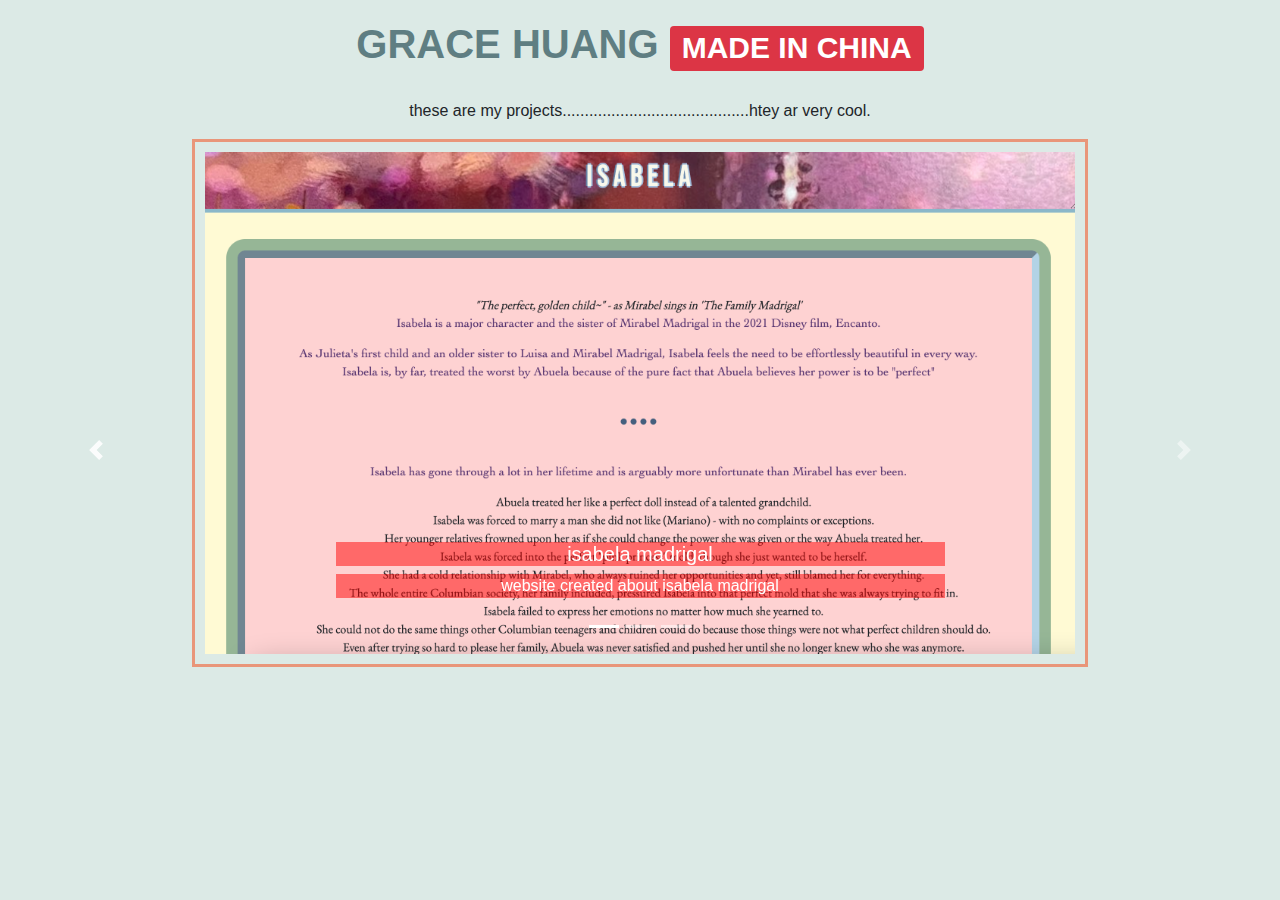
<file: ME/index.html>
<!DOCTYPE html>
<html lang="en">
<head>
    <meta charset="UTF-8">
    <meta http-equiv="X-UA-Compatible" content="IE=edge">
    <meta name="viewport" content="width=device-width, initial-scale=1.0">
    <link rel="stylesheet" href="https://cdn.jsdelivr.net/npm/bootstrap@4.6.1/dist/css/bootstrap.min.css">
  <script src="https://cdn.jsdelivr.net/npm/jquery@3.5.1/dist/jquery.slim.min.js"></script>
  <script src="https://cdn.jsdelivr.net/npm/popper.js@1.16.1/dist/umd/popper.min.js"></script>
  <script src="https://cdn.jsdelivr.net/npm/bootstrap@4.6.1/dist/js/bootstrap.bundle.min.js"></script>
    <link rel="stylesheet" href="mystyles.css">
    <title>elle</title>
    <link rel="preconnect" href="https://fonts.googleapis.com">
    <link rel="preconnect" href="https://fonts.gstatic.com" crossorigin>
    <link href="https://fonts.googleapis.com/css2?family=Bebas+Neue&family=EB+Garamond&display=swap" rel="stylesheet">
    <link href="arielmydarlingheythebestprincessevahaha.jpeg" rel="fav icon">
</head>

<body>
  <header>
    <h1 class="font-weight-bolder">
    GRACE HUANG <span class="badge badge-danger">MADE IN CHINA</span>
    </h1>
</header>
    <p class="text-center">these are my projects..........................................htey ar very cool.</p>
<div class="sizecarousel">
    <div id="carouselExampleIndicators" class="carousel slide" data-ride="carousel">
        <ol class="carousel-indicators">
          <li data-target="#carouselExampleIndicators" data-slide-to="0" class="active"></li>
          <li data-target="#carouselExampleIndicators" data-slide-to="1"></li>
          <li data-target="#carouselExampleIndicators" data-slide-to="2"></li>
        </ol>
        <div class="carousel-inner">
          <div class="carousel-item active">
            <img class="d-block w-100" src="iliterallydontunderstandwhyihavetodothis.jpeg" alt="first slide">
            <div class="carousel-caption d-none d-md-block">
                <h5 class="textborder carouselcolor">isabela madrigal</h5>
                <p class="textborder carouselcolor">website created about isabela madrigal</p>
              </div>
          </div>
          <div class="carousel-item">
            <img class="d-block w-100" src="istilldontunderestandwhyhesmakingmedothisimeanwhatsthepoint.jpeg" alt="second slide">
            <div class="carousel-caption d-none d-md-block">
                <h5 class="textborder carouselcolor">ariel</h5>
                <p class="textborder carouselcolor">website created about ariel</p>
              </div>
          </div>
          <div class="carousel-item">
            <img class="d-block w-100" src="jjjj.jpg" alt="third slide">
            <div class="carousel-caption d-none d-md-block">
              </div>
          </div>
          </div>
          
        </div>
        <a class="carousel-control-prev" href="#carouselExampleIndicators" role="button" data-slide="prev">
          <span class="carousel-control-prev-icon" aria-hidden="true"></span>
          <span class="sr-only">Previous</span>
        </a>
        <a class="carousel-control-next" href="#carouselExampleIndicators" role="button" data-slide="next">
          <span class="carousel-control-next-icon" aria-hidden="true"></span>
          <span class="sr-only">Next</span>
        </a>
      </div>
    </div>

</body>
</file>
<file: ME/mystyles.css>
.carousel-inner img {
    width: 100%;
    height: 100%;
  }

body{
    background-color:rgb(220, 234, 230);
}

.sizecarousel{
    margin: auto;
    width: 70%;
    border: 3px solid darksalmon;
    padding: 10px;
}

h1{
    text-align: center;
}

header{
    padding-bottom: 20px;
    padding-top: 20px;
    color: rgb(95, 126, 130);
}

.carouselcolor{
    background-color: rgba(255, 0, 0, 0.5);
}
</file>
